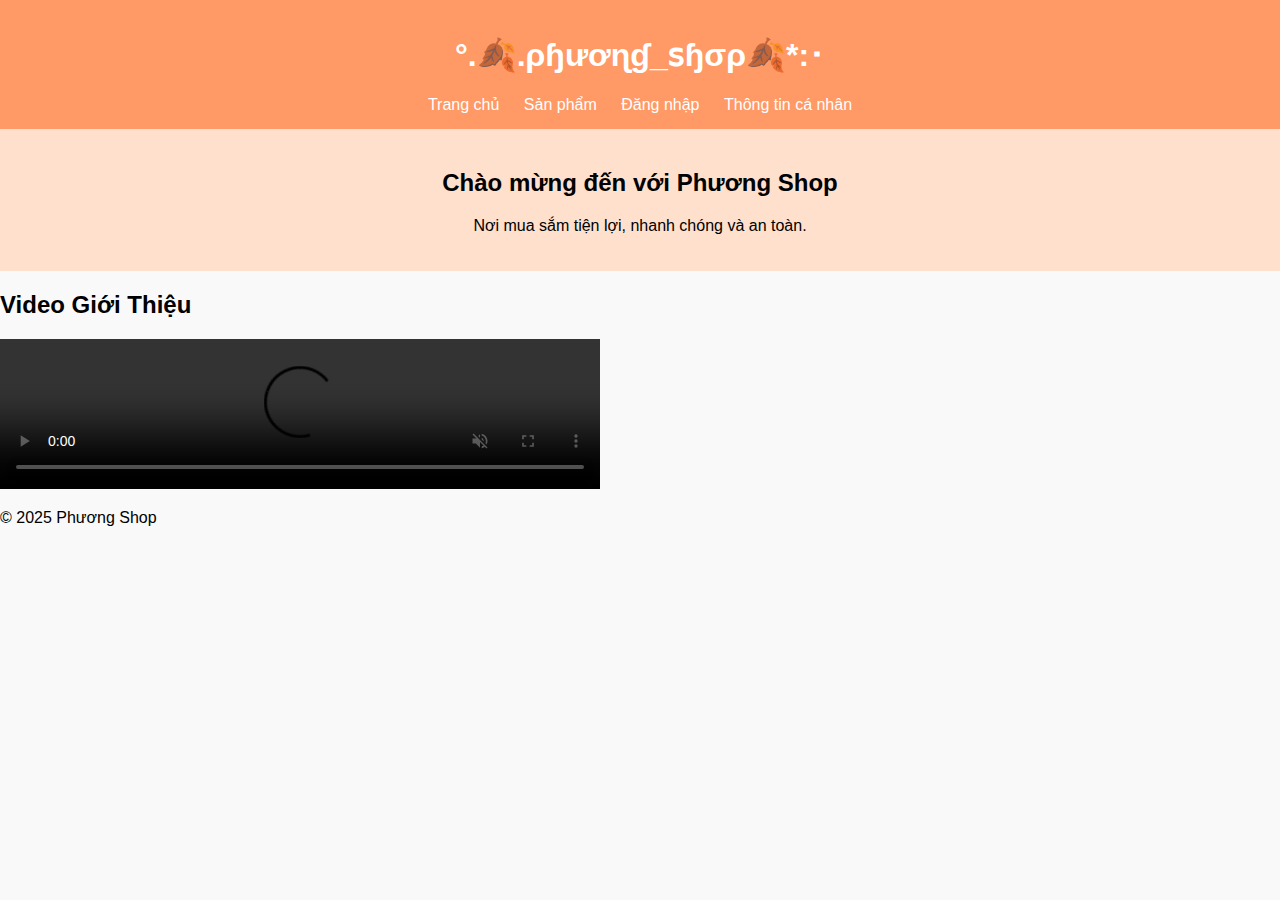
<file: index.html>
<!DOCTYPE html>
<html lang="vi">
<head>
  <meta charset="UTF-8">
  <title>°.🍂.ρɧươɳɠ_ꜱɧσρ🍂*:･ - Trang chủ</title>
  <link rel="stylesheet" href="style.css">
</head>
<body>
  <header>
    <h1>°.🍂.ρɧươɳɠ_ꜱɧσρ🍂*:･</h1>
    <nav>
      <a href="index.html">Trang chủ</a>
      <a href="products.html">Sản phẩm</a>
      <a href="login.html">Đăng nhập</a>
      <a href="profile.html">Thông tin cá nhân</a>
    </nav>
  </header>

  <section class="banner">
    <h2>Chào mừng đến với Phương Shop</h2>
    <p>Nơi mua sắm tiện lợi, nhanh chóng và an toàn.</p>
  </section>

  <section class="video">
    <h2>Video Giới Thiệu</h2>
    <video controls autoplay muted width="600">
      <source src="https://player.vimeo.com/external/331888367.sd.mp4?s=2f1499ef8dffb711b85b2c1ef6f122343b2d6cda&profile_id=139&oauth2_token_id=57447761" type="video/mp4">
      Trình duyệt của bạn không hỗ trợ video.
    </video>
  </section>

  <footer>
    <p>© 2025 Phương Shop</p>
  </footer>
</body>
</html>
</file>
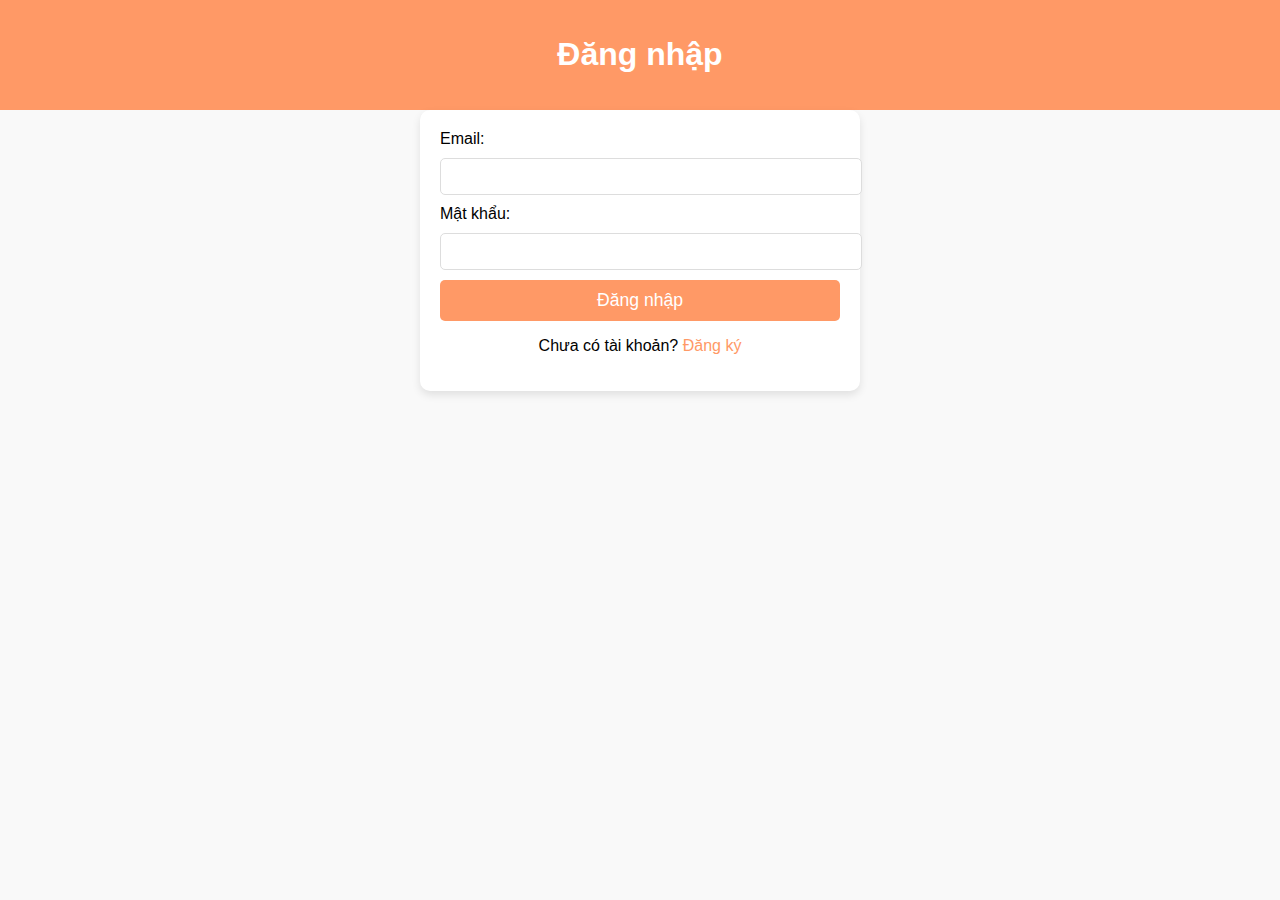
<file: login.html>
<!DOCTYPE html>
<html lang="vi">
<head>
  <meta charset="UTF-8">
  <title>Đăng nhập - Phương Shop</title>
  <link rel="stylesheet" href="style.css">
</head>
<body>
  <header>
    <h1>Đăng nhập</h1>
  </header>
  <form class="form-box">
    <label>Email:</label>
    <input type="email" required>
    <label>Mật khẩu:</label>
    <input type="password" required>
    <button type="submit">Đăng nhập</button>
    <p>Chưa có tài khoản? <a href="#">Đăng ký</a></p>
  </form>
</body>
</html>
</file>
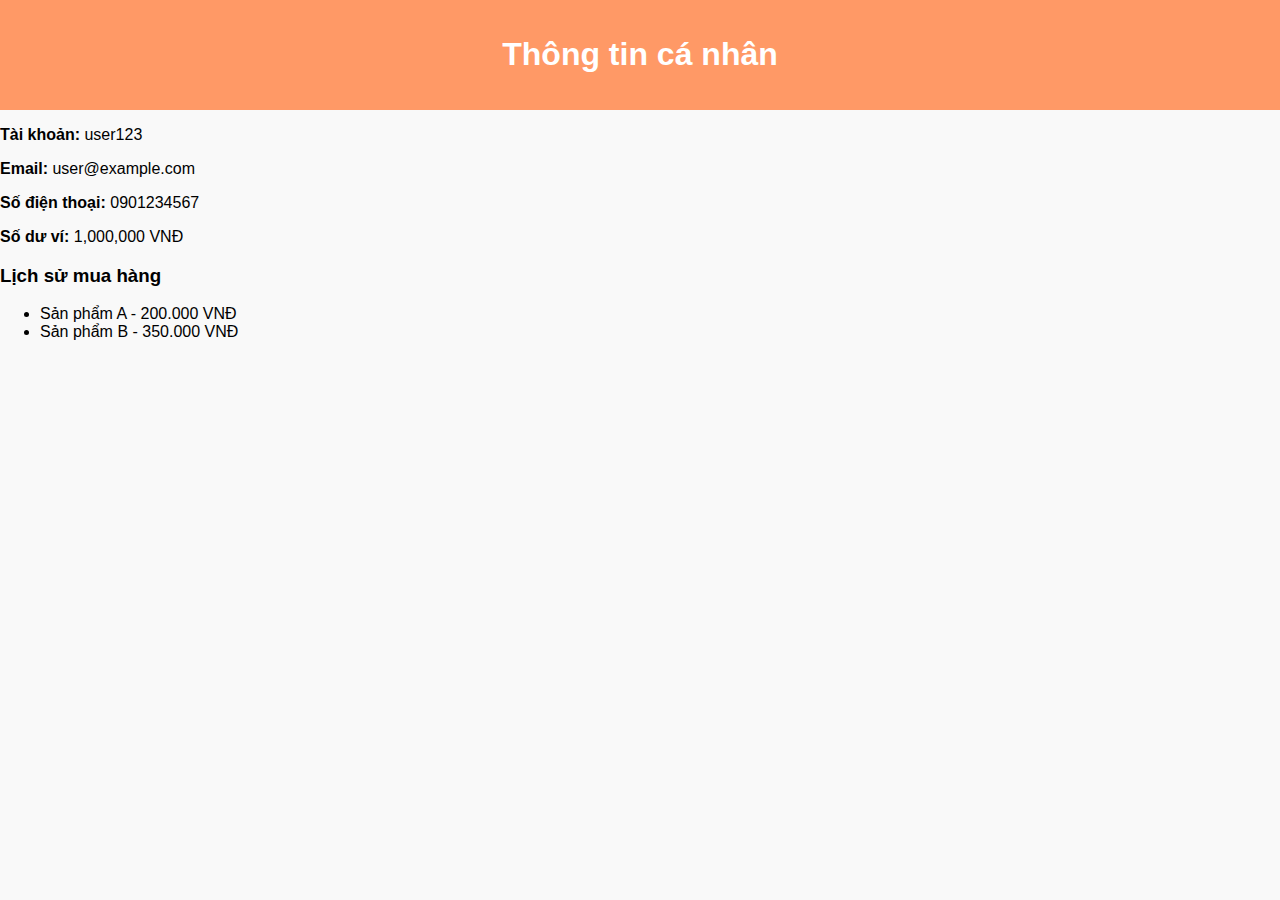
<file: profile.html>
<!DOCTYPE html>
<html lang="vi">
<head>
  <meta charset="UTF-8">
  <title>Thông tin cá nhân - Phương Shop</title>
  <link rel="stylesheet" href="style.css">
</head>
<body>
  <header>
    <h1>Thông tin cá nhân</h1>
  </header>
  <section class="profile">
    <p><strong>Tài khoản:</strong> user123</p>
    <p><strong>Email:</strong> user@example.com</p>
    <p><strong>Số điện thoại:</strong> 0901234567</p>
    <p><strong>Số dư ví:</strong> 1,000,000 VNĐ</p>
    <h3>Lịch sử mua hàng</h3>
    <ul>
      <li>Sản phẩm A - 200.000 VNĐ</li>
      <li>Sản phẩm B - 350.000 VNĐ</li>
    </ul>
  </section>
</body>
</html>
</file>
<file: style.css>
body {
    font-family: Arial, sans-serif;
    margin: 0;
    padding: 0;
    background: #f9f9f9;
}

header {
    background: #ff9966;
    color: white;
    padding: 15px;
    text-align: center;
}

nav a {
    margin: 0 10px;
    color: white;
    text-decoration: none;
}

.banner {
    padding: 20px;
    text-align: center;
    background: #ffe0cc;
}

.products {
    display: grid;
    grid-template-columns: repeat(auto-fit, minmax(280px, 1fr));
    gap: 20px;
    padding: 20px;
}

.product {
    background: white;
    padding: 20px;
    border-radius: 10px;
    text-align: center;
    box-shadow: 0 4px 8px rgba(0, 0, 0, 0.1);
}

.product img {
    width: 100%;
    height: auto;
    border-radius: 5px;
}

.product h3 {
    margin: 10px 0;
    font-size: 1.1em;
}

.product p {
    color: #ff9966;
    font-weight: bold;
}

form {
    width: 100%;
    max-width: 400px;
    margin: 0 auto;
    padding: 20px;
    background: #fff;
    border-radius: 10px;
    box-shadow: 0 4px 8px rgba(0, 0, 0, 0.1);
}

form input {
    width: 100%;
    padding: 10px;
    margin: 10px 0;
    border: 1px solid #ddd;
    border-radius: 5px;
}

form button {
    width: 100%;
    padding: 10px;
    background: #ff9966;
    color: white;
    border: none;
    border-radius: 5px;
    font-size: 1.1em;
}

form button:hover {
    background: #e68a4e;
}

form p {
    text-align: center;
}

form p a {
    color: #ff9966;
    text-decoration: none;
}

form p a:hover {
    text-decoration: underline;
}
</file>
